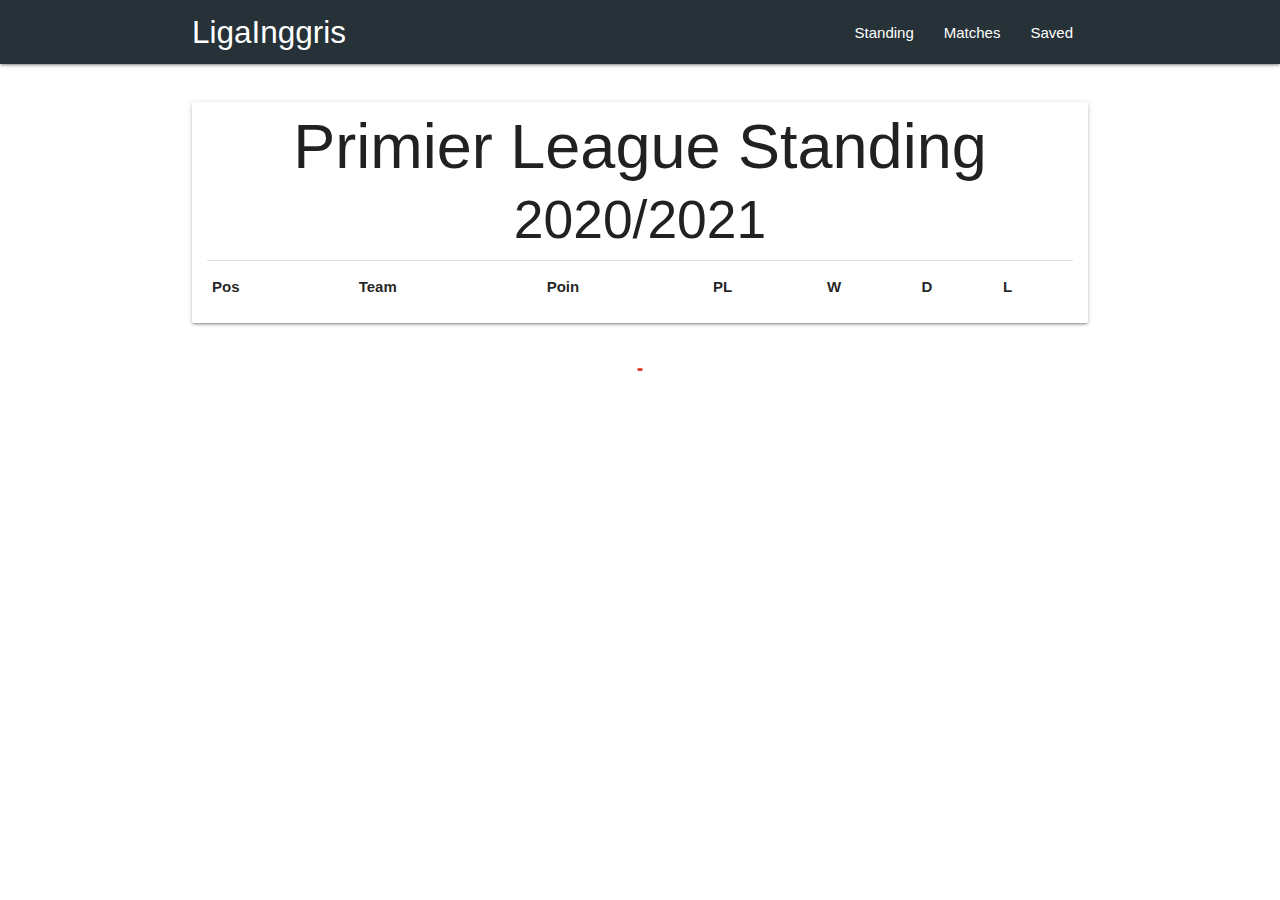
<file: index.html>
<!DOCTYPE html>
<html lang="en">
<head>
    <meta charset="UTF-8">
    <meta name="viewport" content="width=device-width, initial-scale=1.0">
    <meta name="description" content="Liga Inggris">
    <link rel="icon" type="image/png" href="./icons/logo.svg">

    <link href="https://fonts.googleapis.com/icon?family=Material+Icons" rel="stylesheet">
    <link rel="stylesheet" href="./css/materialize.min.css">
    <link rel="stylesheet" href="./css/style.css">

    <link rel="manifest" href="/manifest.json">
    <meta name="theme-color" content="#263238">
    <link rel="apple-touch-icon" href="./icons/icon-192x192.png">
    <link rel="shortcut icon" href="./icons/icon-192x192.png">

    <title>Liga Inggris</title>

</head>
<body>

    <header>
        <nav class="nav-extended blue-grey darken-4">
            <div class="nav-wrapper container">
                <a href="#" class="brand-logo">
                    LigaInggris
                </a>
                <a href="#" class="sidenav-trigger" data-target="mobile-demo">
                    <i class="material-icons">menu</i>
                </a>

                <ul class="topnav right hide-on-med-and-down"></ul>
                <ul class="sidenav" id="mobile-demo"></ul>
            </div>
        </nav>
    </header>

    <main class="container section" id="body-content"></main>
    <div class="center" id="preloader"></div>
    
    
    <script src="./js/materialize.min.js"></script>

    <script src="./js/nav.js"></script>
    <script src="./js/api.js"></script>
    <script src="./js/view.js"></script>

    <script src="./js/idb.js"></script>
    <script src="./js/db.js"></script>

    <script src="./register.js"></script>

</body>
</html>
</file>
<file: css/style.css>
body {
  font-family: "Poppins", sans-serif;
}

.standing-padding {
  padding: 10px 15px;
}
.match-padding {
  padding: 8px 8px;
}
.status-match-padding {
  text-align: left;
  padding: 2px 0 !important;
  font-size: 11px;
}
.card-match {
  transition: all 0.2s;
}
.card-match:hover {
  box-shadow: 0 3px 4px rgba(0, 0, 0, 0.4);
  transform: translateY(-3px);
  cursor: pointer;
}

.b-red {
  border: 1px red solid;
}

.h-100 {
  height: 100px;
}

.flex,
.flex-standing {
  display: flex;
  align-items: center;
}
.flex {
  justify-content: center;
}

.bold {
  font-weight: bold;
}

.mr-10 {
  margin-right: 10px;
}
.ml-10 {
  margin-left: 20px;
}

.my-container {
  padding: 0 70px;
}

.p-4 {
  padding: 2px 8px;
  border-radius: 2px;
}

.text-italic {
  color: #555 !important;
  font-style: italic !important;
}

.header-standing {
  margin: 0;
}
.header-sub {
  margin: 10px;
}

@media only screen and (max-width: 425px) {
  .standing-padding {
    padding: 0;
  }

  .match-padding {
    padding: 2px;
    font-size: 12px;
  }

  .status-match-padding {
    text-align: center;
  }

  .my-container {
    padding: 0;
  }

  .header-standing {
    font-size: 30px;
    font-weight: 400;
  }
  .header-sub {
    font-size: 18px;
    font-weight: 400;
  }

  .mr-10 {
    margin-right: 5px;
  }

  .btn-flat {
    font-size: 10px !important;
    padding: 0 8px !important;
  }
}
</file>
